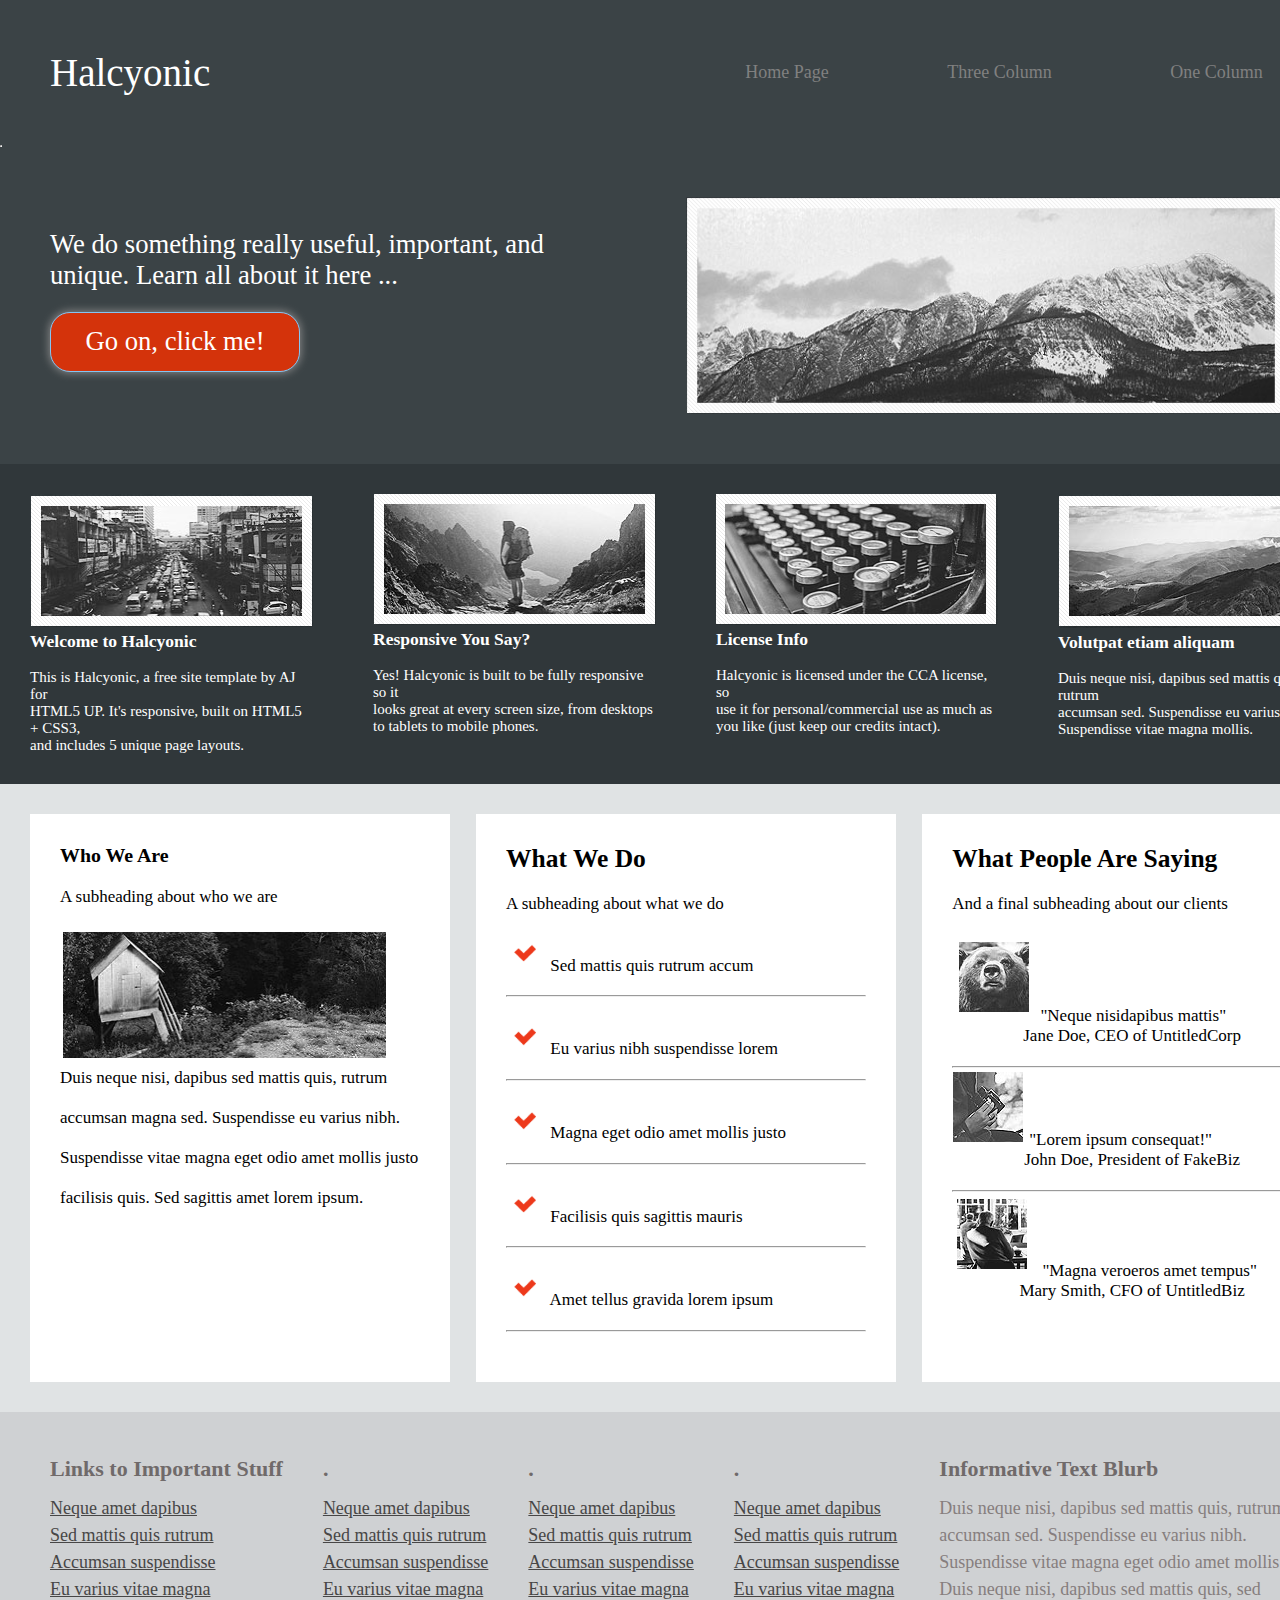
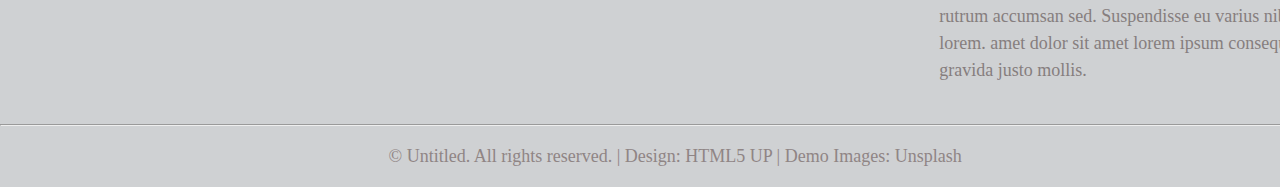
<file: index.html>
<!DOCTYPE html>
<html lang="en">
<head>
    <meta charset="UTF-8">
    <meta http-equiv="X-UA-Compatible" content="IE=edge">
    <meta name="viewport" content="width=device-width, initial-scale=1.0">
    <title>Copia Halcyonic</title>
    <link rel="stylesheet" href="./css/style.css">
</head>
<body>
    <div class="contenedor">
        
        <header>
            <div class="principal">
                <a href="#">Halcyonic</a>
            </div>
            <nav>
                <a href="index.html">Home Page</a>
                <a href="threeColumn.html">Three Column</a>
                <a href="oneColumn.html">One Column</a>
            </nav>
        </header>

        <hr>
      
        <header class="boton-foto">
            <div class="secundario">
                <p>We do something really useful, important, and  </p>
                <p>unique. Learn all about it here ...</p>    

                <br>

                <div id="button-header">
                    <button id="boton-click-me">Go on, click me!</button>
                </div>
            </div>
            <nav class="nav-foto">
                <img src="img/montaña.PNG" width="600" alt="">
            </nav>
        </header>

        <div class="holdingContainer">
            <div class="internalContainers">
                <img src="img/WelcometoHylonic.PNG" alt="">
               <h3> Welcome to Halcyonic</h3>
               <br>
                <p>This is Halcyonic, a free site template by AJ for</p>     
                <p>HTML5 UP. It's responsive, built on HTML5 + CSS3,</p>
                <p>and includes 5 unique page layouts.</p>
            </div>
          
            <div class="internalContainers">
                <img src="img/responsiveyousay.PNG" alt="">
                <h3> Responsive You Say?</h3>
                <br>
                <p>Yes! Halcyonic is built to be fully responsive so it</p>     
                <p>looks great at every screen size, from desktops</p>
                <p>to tablets to mobile phones.</p>
            </div>
           
            <div class="internalContainers">
                <img src="img/licenseinfo.PNG" alt="">
                <h3> License Info</h3>
                <br>
                <p>Halcyonic is licensed under the CCA license, so</p>     
                <p>use it for personal/commercial use as much as</p>
                <p>you like (just keep our credits intact).</p>
            </div>
           
            <div class="internalContainers">
                <img src="img/volupat.PNG" alt="">
                <h3> Volutpat etiam aliquam</h3>
                <br>
                <p>Duis neque nisi, dapibus sed mattis quis, rutrum</p>     
                <p>accumsan sed. Suspendisse eu varius nibh.</p>
                <p>Suspendisse vitae magna mollis.</p>
            </div>

      </div>

        <div class="holdingSecondContainer">
            <div class="secondInternalContainers">
                <h3>Who We Are</h3>
                <br>
                <p>A subheading about who we are</p>
                <br>
                <img src="img/fotosegundocontainerCaptura.PNG" alt="">
                <br>
                <p>Duis neque nisi, dapibus sed mattis quis, rutrum</p>
                <br>
                <p>accumsan magna sed. Suspendisse eu varius nibh.</p>
                <br>
                <p>Suspendisse vitae magna eget odio amet mollis justo</p>
                <br>
                <p>facilisis quis. Sed sagittis amet lorem ipsum.</p>
                
            </div>

            <div class="seconddInternalContainers">
                <h2>What We Do</h2>
                <br>
                <p>A subheading about what we do</p>
                
                <br>
                <ul class="lista-tilde-roja">
                    <ol> <img src="img/tilder.PNG" width="40px" alt=""> Sed mattis quis rutrum accum</ol>
                    <br>
                    <hr>
                    <br>
                    <ol> <img src="img/tilder.PNG" width="40px" alt=""> Eu varius nibh suspendisse lorem</ol>
                    <br>
                    <hr>
                    <br>
                    <ol> <img src="img/tilder.PNG" width="40px" alt=""> Magna eget odio amet mollis justo</ol>
                    <br>
                    <hr>
                    <br>
                    <ol> <img src="img/tilder.PNG" width="40px" alt=""> Facilisis quis sagittis mauris</ol>
                    <br>
                    <hr>
                    <br>
                    <ol> <img src="img/tilder.PNG" width="40px" alt=""> Amet tellus gravida lorem ipsum</ol>
                    <br>
                    <hr>
                    <br>
                </ul>
            </div>
            <div class="thirdInternalContainer">
                <h2>What People Are Saying</h2>
                <br>
                <p>And a final subheading about our clients</p>
                <br>
                <ul>
                    <ol><img src="img/oso.PNG" alt=""> "Neque nisidapibus mattis"</ol>
                    <ol class="textoderecha">Jane Doe, CEO of UntitledCorp</ol>
                </ul>
                <br>
                <hr>
                <ul>
                    <ol><img src="img/largavista.PNG" alt="">"Lorem ipsum consequat!"</ol>
                    <ol class="textoderecha">John Doe, President of FakeBiz</ol>
                </ul>
                <br>
                <hr>
                <ul>
                    <ol><img src="img/hombreespalda.PNG" alt=""> "Magna veroeros amet tempus"</ol>
                    <ol class="textoderecha">Mary Smith, CFO of UntitledBiz</ol>
                </ul>

            </div>

            

        </div>

        <br>

        <footer>
            
            <section class="ft-main">
              <div class="ft-main-item">
                <h2 class="ft-title">Links to Important Stuff</h2>
                <ul>
                  <li><a href="#">Neque amet dapibus</a></li>
                  <li><a href="#">Sed mattis quis rutrum</a></li>
                  <li><a href="#">Accumsan suspendisse</a></li>
                  <li><a href="#">Eu varius vitae magna</a></li>
                </ul>
              </div>
              <div class="ft-main-item">
                <h2 class="ft-title">.</h2>
                <ul>
                    <li><a href="#">Neque amet dapibus</a></li>
                    <li><a href="#">Sed mattis quis rutrum</a></li>
                    <li><a href="#">Accumsan suspendisse</a></li>
                    <li><a href="#">Eu varius vitae magna</a></li>
                </ul>
              </div>

              <div class="ft-main-item">
                <h2 class="ft-title">.</h2>
                <ul>
                    <li><a href="#">Neque amet dapibus</a></li>
                    <li><a href="#">Sed mattis quis rutrum</a></li>
                    <li><a href="#">Accumsan suspendisse</a></li>
                    <li><a href="#">Eu varius vitae magna</a></li>
                </ul>
              </div>

              <div class="ft-main-item">
                <h2 class="ft-title">.</h2>
                <ul>
                    <li><a href="#">Neque amet dapibus</a></li>
                    <li><a href="#">Sed mattis quis rutrum</a></li>
                    <li><a href="#">Accumsan suspendisse</a></li>
                    <li><a href="#">Eu varius vitae magna</a></li>
                </ul>
              </div>
              <div class="ft-main-item">
                <h2 class="ft-title">Informative Text Blurb</h2>
                <p>Duis neque nisi, dapibus sed mattis quis, rutrum </p>
                <p>accumsan sed. Suspendisse eu varius nibh.</p>
                <p>Suspendisse vitae magna eget odio amet mollis.</p>
                <p>Duis neque nisi, dapibus sed mattis quis, sed</p>
                <p>rutrum accumsan sed. Suspendisse eu varius nibh</p>
                <p>lorem. amet dolor sit amet lorem ipsum consequat</p>
                <p>gravida justo mollis.</p>
              </div>
         </section>
           
         <hr>

            <section class="ft-legal">
              <ul class="ft-legal-list">
                <li>&copy; Untitled. All rights reserved. | Design: HTML5 UP | Demo Images: Unsplash</li>
              </ul>
            </section>
        </footer>

         

    </div>
        
</body>
</html>
</file>
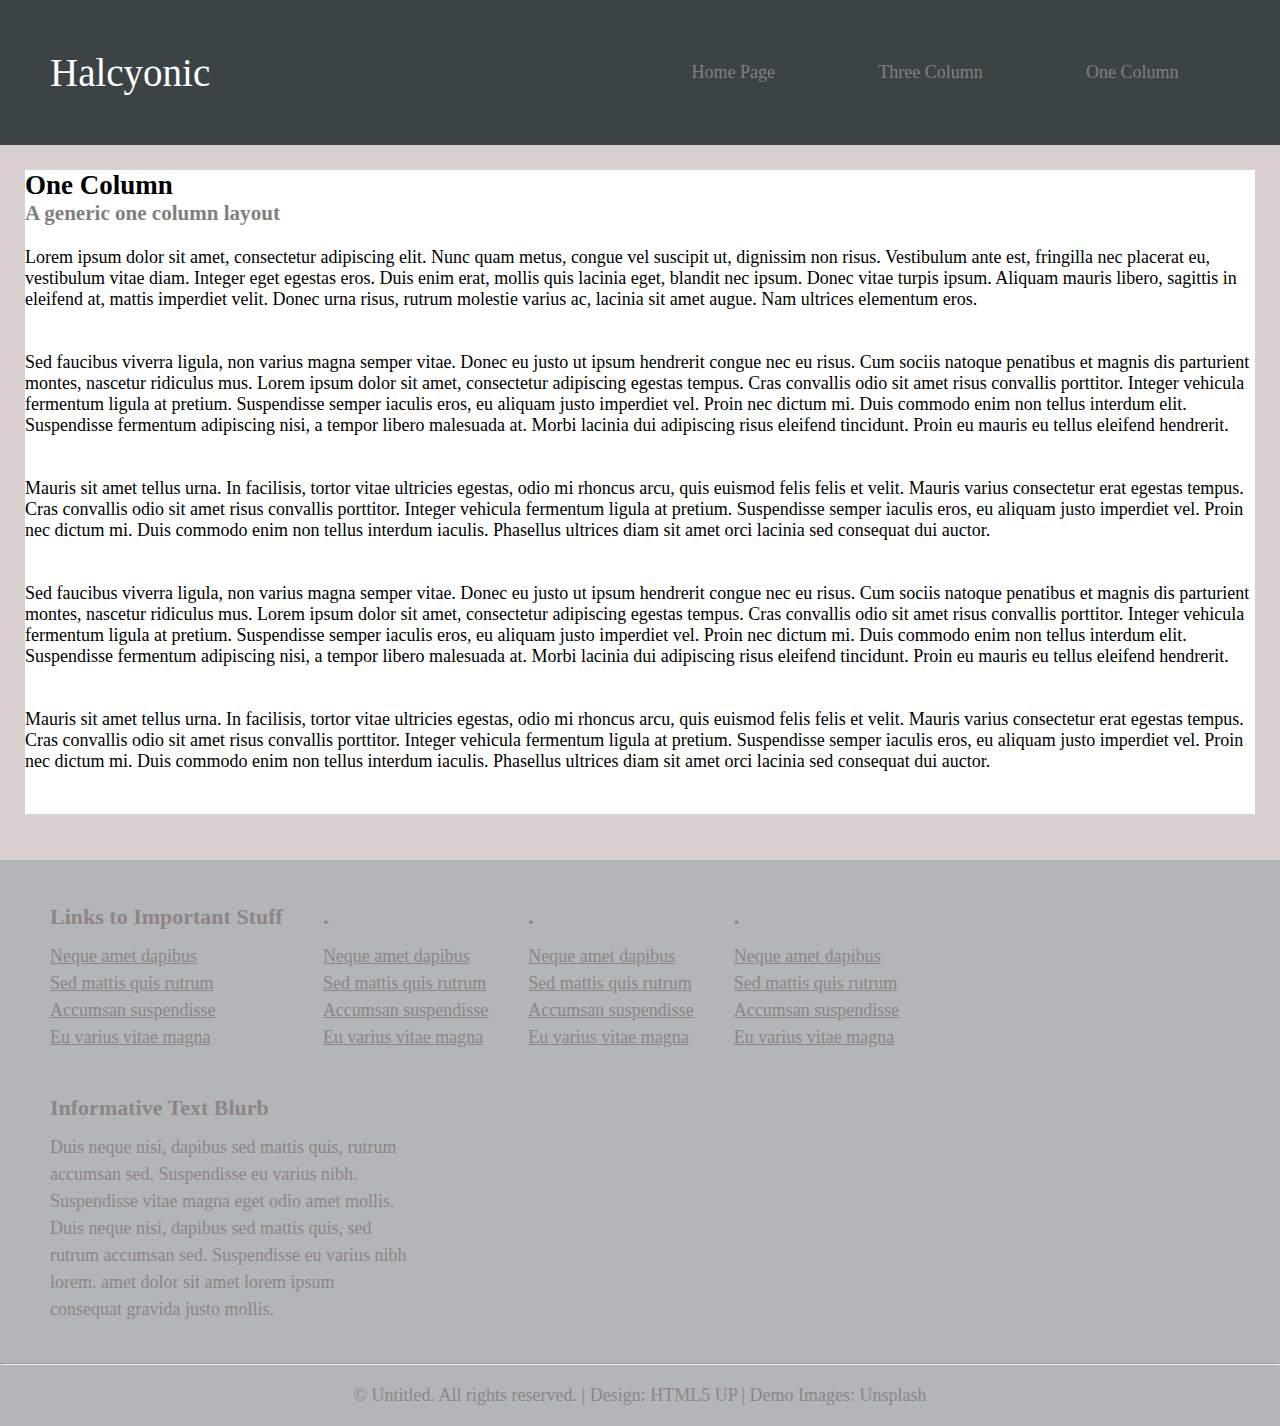
<file: oneColumn.html>
<!DOCTYPE html>
<html lang="en">
<head>
    <meta charset="UTF-8">
    <meta http-equiv="X-UA-Compatible" content="IE=edge">
    <meta name="viewport" content="width=device-width, initial-scale=1.0">
    <title>One Column</title>
    <link rel="stylesheet" href="css/oneColumnStyle.css">
</head>
<body>

    <div class="contenedor">
        <header>
            <div class="principal">
                <a href="#">Halcyonic</a>
            </div>
            <nav>
                <a href="index.html">Home Page</a>
                <a href="threeColumn.html">Three Column</a>
                <a href="oneColumn.html">One Column</a>
            </nav>
        </header>

        <section>
            <div class="texto">
                <h2>One Column</h2>
                <h3 class="subtitulo">A generic one column layout</h3>
                <br>
                <p>
                    Lorem ipsum dolor sit amet, consectetur adipiscing elit. Nunc quam metus, congue
                    vel suscipit ut, dignissim non risus. Vestibulum ante est, fringilla nec placerat
                    eu, vestibulum vitae diam. Integer eget egestas eros. Duis enim erat, mollis quis
                    lacinia eget, blandit nec ipsum. Donec vitae turpis ipsum. Aliquam mauris libero,
                    sagittis in eleifend at, mattis imperdiet velit. Donec urna risus, rutrum molestie
                    varius ac, lacinia sit amet augue. Nam ultrices elementum eros.
                </p>
                <br>
                <br>
                <p>Sed faucibus viverra ligula, non varius magna semper vitae. Donec eu justo ut ipsum hendrerit 
                    congue nec eu risus. Cum sociis natoque penatibus et magnis dis parturient montes, nascetur ridiculus mus. 
                    Lorem ipsum dolor sit amet, consectetur adipiscing egestas tempus. Cras convallis odio sit amet 
                    risus convallis porttitor. Integer vehicula fermentum ligula at pretium. Suspendisse semper iaculis eros, 
                    eu aliquam justo imperdiet vel. Proin nec dictum mi. Duis commodo enim non tellus interdum elit.
                     Suspendisse fermentum adipiscing nisi, a tempor libero malesuada at. Morbi lacinia dui adipiscing risus 
                     eleifend tincidunt. Proin eu mauris eu tellus eleifend hendrerit.
                </p>
                <br>
                <br>
                <p>Mauris sit amet tellus urna. In facilisis, tortor vitae ultricies egestas, odio mi rhoncus arcu, quis 
                    euismod felis felis et velit. Mauris varius consectetur erat egestas tempus. Cras convallis odio sit 
                    amet risus convallis porttitor. Integer vehicula fermentum ligula at pretium. Suspendisse semper 
                    iaculis eros, eu aliquam justo imperdiet vel. Proin nec dictum mi. Duis commodo enim non tellus interdum 
                    iaculis. Phasellus ultrices diam sit amet orci lacinia sed consequat dui auctor.
                </p>
                <br>
                <br>
                <p>Sed faucibus viverra ligula, non varius magna semper vitae. Donec eu justo ut ipsum hendrerit congue nec 
                    eu risus. Cum sociis natoque penatibus et magnis dis parturient montes, nascetur ridiculus mus. Lorem 
                    ipsum dolor sit amet, consectetur adipiscing egestas tempus. Cras convallis odio sit amet risus convallis
                     porttitor. Integer vehicula fermentum ligula at pretium. Suspendisse semper iaculis eros, eu aliquam 
                     justo imperdiet vel. Proin nec dictum mi. Duis commodo enim non tellus interdum elit. Suspendisse 
                     fermentum adipiscing nisi, a tempor libero malesuada at. Morbi lacinia dui adipiscing risus eleifend 
                     tincidunt. Proin eu mauris eu tellus eleifend hendrerit.
                </p>
                <br>
                <br>
                <p>Mauris sit amet tellus urna. In facilisis, tortor vitae ultricies egestas, odio mi rhoncus arcu, quis 
                    euismod felis felis et velit. Mauris varius consectetur erat egestas tempus. Cras convallis odio sit 
                    amet risus convallis porttitor. Integer vehicula fermentum ligula at pretium. Suspendisse semper iaculis
                     eros, eu aliquam justo imperdiet vel. Proin nec dictum mi. Duis commodo enim non tellus interdum iaculis. 
                     Phasellus ultrices diam sit amet orci lacinia sed consequat dui auctor.
                </p>
                <br>
                <br>
            </div>
        </section>

        <br>
        
        <footer>
            
            <section class="ft-main">
              <div class="ft-main-item">
                <h2 class="ft-title">Links to Important Stuff</h2>
                <ul>
                  <li><a href="#">Neque amet dapibus</a></li>
                  <li><a href="#">Sed mattis quis rutrum</a></li>
                  <li><a href="#">Accumsan suspendisse</a></li>
                  <li><a href="#">Eu varius vitae magna</a></li>
                </ul>
              </div>
              <div class="ft-main-item">
                <h2 class="ft-title">.</h2>
                <ul>
                    <li><a href="#">Neque amet dapibus</a></li>
                    <li><a href="#">Sed mattis quis rutrum</a></li>
                    <li><a href="#">Accumsan suspendisse</a></li>
                    <li><a href="#">Eu varius vitae magna</a></li>
                </ul>
              </div>

              <div class="ft-main-item">
                <h2 class="ft-title">.</h2>
                <ul>
                    <li><a href="#">Neque amet dapibus</a></li>
                    <li><a href="#">Sed mattis quis rutrum</a></li>
                    <li><a href="#">Accumsan suspendisse</a></li>
                    <li><a href="#">Eu varius vitae magna</a></li>
                </ul>
              </div>

              <div class="ft-main-item">
                <h2 class="ft-title">.</h2>
                <ul>
                    <li><a href="#">Neque amet dapibus</a></li>
                    <li><a href="#">Sed mattis quis rutrum</a></li>
                    <li><a href="#">Accumsan suspendisse</a></li>
                    <li><a href="#">Eu varius vitae magna</a></li>
                </ul>
              </div>
              <div class="ft-main-item">
                <h2 class="ft-title">Informative Text Blurb</h2>
                 <p>Duis neque nisi, dapibus sed mattis quis, rutrum </p> 
                <p>accumsan sed. Suspendisse eu varius nibh.</p>
                <p>Suspendisse vitae magna eget odio amet mollis.</p>
                <p>Duis neque nisi, dapibus sed mattis quis, sed</p>
                <p>rutrum accumsan sed. Suspendisse eu varius nibh</p>
                <p>lorem. amet dolor sit amet lorem ipsum</p>
                <p>consequat gravida justo mollis.</p>   
              </div>
         </section>
           
         <hr>

            <section class="ft-legal">
              <ul class="ft-legal-list">
                <li>&copy; Untitled. All rights reserved. | Design: HTML5 UP | Demo Images: Unsplash</li>
              </ul>
            </section>
        </footer>
        
                



    </div>

    
</body>
</html>
</file>
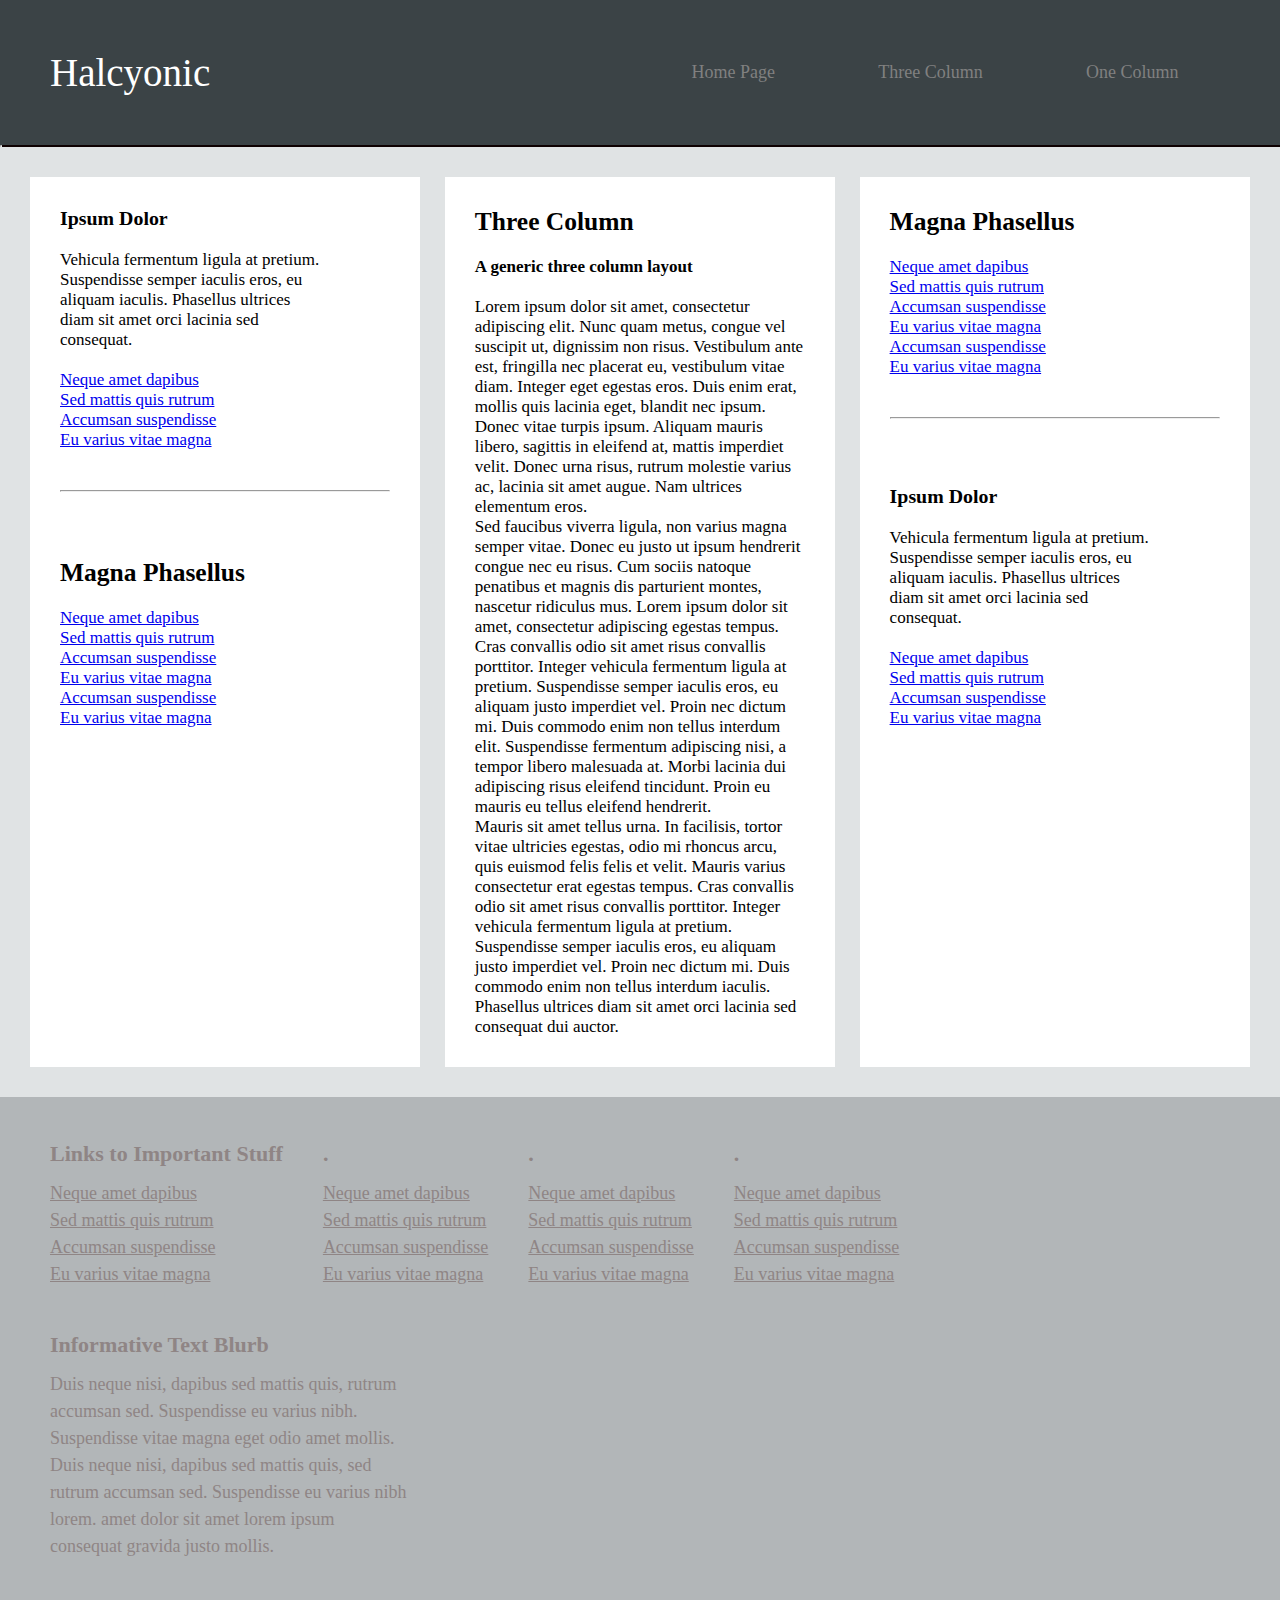
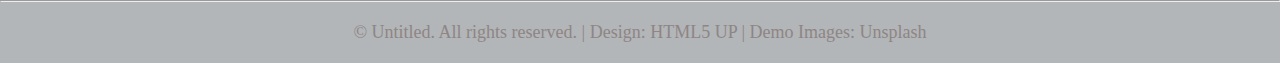
<file: threeColumn.html>
<!DOCTYPE html>
<html lang="en">
<head>
    <meta charset="UTF-8">
    <meta http-equiv="X-UA-Compatible" content="IE=edge">
    <meta name="viewport" content="width=device-width, initial-scale=1.0">
    <title>Three Column</title>
    <link rel="stylesheet" href="css/threeColumnStyle.css">
</head>
<body>
    
    <div class="contenedor">

        <header>
            <div class="principal">
                <a href="#">Halcyonic</a>
            </div>
            <nav>
                <a href="index.html">Home Page</a>
                <a href="threeColumn.html">Three Column</a>
                <a href="oneColumn.html">One Column</a>
            </nav>
        </header>

        <hr class="colorlineaseparadora">


        <div class="holdingSecondContainer">
            <div class="InternalContainers">
                <h3>Ipsum Dolor</h3>
                <br>
                <p>Vehicula fermentum ligula at pretium.</p>
                <p>Suspendisse semper iaculis eros, eu</p>
                <p>aliquam iaculis. Phasellus ultrices</p>
                <p>diam sit amet orci lacinia sed</p>
                <p>consequat.</p>
                <br>
                <ul>
                    <li><a href="#">Neque amet dapibus</a></li>
                    <li><a href="#">Sed mattis quis rutrum</a></li>
                    <li><a href="#">Accumsan suspendisse</a></li>
                    <li><a href="#">Eu varius vitae magna</a></li>
                </ul> 
                <br>
                <br>
                <hr>
                <div class="interno-izquierda">
                    <h2>Magna Phasellus</h2>
                    <br>
                    <ul>
                        <li><a href="#">Neque amet dapibus</a></li>
                        <li><a href="#">Sed mattis quis rutrum</a></li>
                        <li><a href="#">Accumsan suspendisse</a></li>
                        <li><a href="#">Eu varius vitae magna</a></li>
                        <li><a href="#">Accumsan suspendisse</a></li>
                        <li><a href="#">Eu varius vitae magna</a></li>
                    </ul> 
                </div>
                
                
            </div>

            <div class="InternalContainers">
                <h2>Three Column</h2>
                <br>
                <h4>A generic three column layout</h4>
                <br>
                <p>Lorem ipsum dolor sit amet, consectetur adipiscing elit.
                     Nunc quam metus, congue vel suscipit ut, dignissim non risus. 
                     Vestibulum ante est, fringilla nec placerat eu, vestibulum vitae 
                     diam. Integer eget egestas eros. Duis enim erat, mollis quis lacinia 
                     eget, blandit nec ipsum. Donec vitae turpis ipsum. Aliquam mauris libero, 
                     sagittis in eleifend at, mattis imperdiet velit. Donec urna risus, 
                     rutrum molestie varius ac, lacinia sit amet augue. Nam ultrices
                     elementum eros.
                </p>
                <p>Sed faucibus viverra ligula, non varius magna semper vitae. Donec 
                    eu justo ut ipsum hendrerit congue nec eu risus. Cum sociis natoque 
                    penatibus et magnis dis parturient montes, nascetur ridiculus mus. 
                    Lorem ipsum dolor sit amet, consectetur adipiscing egestas tempus. 
                    Cras convallis odio sit amet risus convallis porttitor. Integer vehicula 
                    fermentum ligula at pretium. Suspendisse semper iaculis eros, eu aliquam 
                    justo imperdiet vel. Proin nec dictum mi. Duis commodo enim non tellus interdum 
                    elit. Suspendisse fermentum adipiscing nisi, a tempor libero malesuada at. 
                    Morbi lacinia dui adipiscing risus eleifend tincidunt. Proin eu mauris eu 
                    tellus eleifend hendrerit.
                </p>
                <p>Mauris sit amet tellus urna. In facilisis, tortor vitae ultricies egestas, 
                    odio mi rhoncus arcu, quis euismod felis felis et velit. Mauris varius 
                    consectetur erat egestas tempus. Cras convallis odio sit amet risus convallis 
                    porttitor. Integer vehicula fermentum ligula at pretium. Suspendisse semper 
                    iaculis eros, eu aliquam justo imperdiet vel. Proin nec dictum mi. Duis commodo
                     enim non tellus interdum iaculis. Phasellus ultrices diam sit amet orci lacinia 
                     sed consequat dui auctor.
                </p>
                
            </div>
            <div class="InternalContainers">
                <h2>Magna Phasellus</h2>
                <br>
                <ul>
                    <li><a href="#">Neque amet dapibus</a></li>
                    <li><a href="#">Sed mattis quis rutrum</a></li>
                    <li><a href="#">Accumsan suspendisse</a></li>
                    <li><a href="#">Eu varius vitae magna</a></li>
                    <li><a href="#">Accumsan suspendisse</a></li>
                    <li><a href="#">Eu varius vitae magna</a></li>
                </ul>  
                <br>
                <br>
                <hr>
                <div class="interno-derecha">
                    <h3>Ipsum Dolor</h3>
                <br>
                <p>Vehicula fermentum ligula at pretium.</p>
                <p>Suspendisse semper iaculis eros, eu</p>
                <p>aliquam iaculis. Phasellus ultrices</p>
                <p>diam sit amet orci lacinia sed</p>
                <p>consequat.</p>
                <br>
                <ul>
                    <li><a href="#">Neque amet dapibus</a></li>
                    <li><a href="#">Sed mattis quis rutrum</a></li>
                    <li><a href="#">Accumsan suspendisse</a></li>
                    <li><a href="#">Eu varius vitae magna</a></li>
                </ul> 
                </div>
                

            </div>

        </div>
      
        <footer>
            
            <section class="ft-main">
              <div class="ft-main-item">
                <h2 class="ft-title">Links to Important Stuff</h2>
                <ul>
                  <li><a href="#">Neque amet dapibus</a></li>
                  <li><a href="#">Sed mattis quis rutrum</a></li>
                  <li><a href="#">Accumsan suspendisse</a></li>
                  <li><a href="#">Eu varius vitae magna</a></li>
                </ul>
              </div>
              <div class="ft-main-item">
                <h2 class="ft-title">.</h2>
                <ul>
                    <li><a href="#">Neque amet dapibus</a></li>
                    <li><a href="#">Sed mattis quis rutrum</a></li>
                    <li><a href="#">Accumsan suspendisse</a></li>
                    <li><a href="#">Eu varius vitae magna</a></li>
                </ul>
              </div>

              <div class="ft-main-item">
                <h2 class="ft-title">.</h2>
                <ul>
                    <li><a href="#">Neque amet dapibus</a></li>
                    <li><a href="#">Sed mattis quis rutrum</a></li>
                    <li><a href="#">Accumsan suspendisse</a></li>
                    <li><a href="#">Eu varius vitae magna</a></li>
                </ul>
              </div>

              <div class="ft-main-item">
                <h2 class="ft-title">.</h2>
                <ul>
                    <li><a href="#">Neque amet dapibus</a></li>
                    <li><a href="#">Sed mattis quis rutrum</a></li>
                    <li><a href="#">Accumsan suspendisse</a></li>
                    <li><a href="#">Eu varius vitae magna</a></li>
                </ul>
              </div>
              <div class="ft-main-item">
                <h2 class="ft-title">Informative Text Blurb</h2>
                <p>Duis neque nisi, dapibus sed mattis quis, rutrum </p>
                <p>accumsan sed. Suspendisse eu varius nibh.</p>
                <p>Suspendisse vitae magna eget odio amet mollis.</p>
                <p>Duis neque nisi, dapibus sed mattis quis, sed</p>
                <p>rutrum accumsan sed. Suspendisse eu varius nibh</p>
                <p>lorem. amet dolor sit amet lorem ipsum </p>
                <p> consequat gravida justo mollis.</p>
              </div>
         </section>
           
         <hr>

            <section class="ft-legal">
              <ul class="ft-legal-list">
                <li>&copy; Untitled. All rights reserved. | Design: HTML5 UP | Demo Images: Unsplash</li>
              </ul>
            </section>
        </footer>

    </div>

</body>
</html>
</file>
<file: css/style.css>
*{
    margin: 0;
    padding: 0;
    box-sizing: border-box;
}

.contenedor{
    
    margin: auto;

    flex: 1;
    display: flex;
    flex-flow: row wrap;
    
}



body{
    display: flex;
    flex-direction: column;
    font-family: 'Yanone Kaffeesatz';
    font-size: 13.5pt;
    padding:0px;
    margin:0px;
    background-color: #3B4346;
  }

  header{
    width: 100%;
    padding: 50px;
    background-color: #3B4346;
    /* color: white; */
    display: flex;
    justify-content: space-between;
    align-items: center;
    flex-direction: row;
}

header .principal a {
    color: white;
    text-decoration: none;
    font-size: 39px;
}

 header nav {
     width:50%;

     display: flex;
     flex-wrap: wrap;
     align-items: center;
 }

 header nav a{
    color: grey;
    text-align: center;
    text-decoration: none;
    padding: 10px;
    
    flex-grow: 1;
 }
 header nav a:hover{
    background-color: rgb(100, 90, 90);
    color: white;
 }

 @media screen and (max-width: 800px){
     header{
         flex-wrap: nowrap;
     }
 }
 header .secundario p{
    color: white;
    font-size: 20pt;
 }

 /* header .secundario div {
    color: white;
    text-decoration: none;
    
 } */

 #button-header {
    display: flex;
    justify-content: center;
    background-color:  rgb(202, 95, 7); 
    font-size: 21px;
}

#boton-click-me{
    background-color: rgb(212, 51, 11);
    border-style: none;
    font-family: 'Yanone Kaffeesatz';
    font-size: 20pt;
    color: white;
}

  #button-header {
    
    background-color:  rgb(212, 51, 11);
    border-radius: 20px;
    width: 250px;
    height: 60px;
    margin-bottom: 10px;
    text-shadow: 0 0 3px #333333;
    border: 1px solid #84c5f3;
    box-shadow: 0 0 8px 1px #888888;
    font-size: 21px;
    cursor: pointer;
}

@media screen and (max-width: 800px){
    header .secundario{
        flex-direction:row;
    }

}
@media screen and (max-width: 800px){
    header nav.nav-foto{
        flex-direction:column-reverse;
    }

}


.holdingContainer{
    width: 100%;
    display: flex;
    background-color: #3B4346;
    box-sizing: border-box;
    flex-direction: row;
}

.internalContainers{
    flex: 1;
    background-color: #30373a;
    color: white;
    padding: 30px;
    font-size: 15px;
    font-family: 'Yanone Kaffeesatz';
}

@media screen and (max-width: 760px){
    .holdingContainer{
        flex-direction: column-reverse;
    }
        
}

.colorlineaseparadora{
    background-color: rgb(153, 149, 149);
    color: rgb(153, 149, 149);
}

.holdingSecondContainer{
    width: 100%;
    padding: 30px;
    justify-content: left;
    display: flex;
    background-color: #e0e3e4;
    box-sizing: border-box;
    flex-direction: row;
}
.secondInternalContainers{
    flex: 1;
    background-color:white;
    color: black;
    padding: 30px;
    font-size: 17px;
    font-family: 'Yanone Kaffeesatz';
}
.seconddInternalContainers{
    flex: 1;
    background-color:white;
    color: black;
    padding: 30px;
    font-size: 17px;
    font-family: 'Yanone Kaffeesatz';
}
.thirdInternalContainer{
    flex: 1;
    justify-content: start;
    background-color:white;
    color: black;
    padding: 30px;
    font-size: 17px;
    font-family: 'Yanone Kaffeesatz';
}

.secondInternalContainers + .seconddInternalContainers{
    margin-left: 2%;
}
.seconddInternalContainers + .thirdInternalContainer{
    margin-left: 2%;
}

@media screen and (max-width: 950px){
    .holdingSecondContainer{
        flex-direction: column;
    }
    .secondInternalContainers + .seconddInternalContainers{
        margin-top: 2%;
    }
    .seconddInternalContainers + .thirdInternalContainer{
        margin-top: 2%;
    }
        
}

.lista-tilde-roja{
    font-size: 17px;
}
.textoderecha{
    text-align: center;
}
.colorbr{
    background-color: black;
    color: black;
}



ul {
    list-style: none;
    padding-left: 0;
}
footer {
    background-color: rgb(207, 209, 211);
    color: rgb(134, 126, 126);
    line-height: 1.5;
}
footer a {
    text-decoration: underline;
    color: rgb(71, 70, 70);
}
a:hover {
    text-decoration: underline;
}

.ft-title {
    color: rgb(112, 106, 106);
    font-family: 'Yanone Kaffeesatz';
    font-size: 1.375rem;
    padding-bottom: 0.625rem;
}
.ft-texto {
    color: rgb(112, 106, 106);
    font-family: 'Yanone Kaffeesatz';
    font-size: 1.375rem;
    padding-bottom: 0.625rem;
}


.ft-main {
    padding: 1.25rem 1.875rem;
    display: flex;
    flex-wrap: wrap;
    flex: 1;
}
.ft-main-item {
    padding: 1.25rem;
    min-width: 12.5rem /*200px*/;
}

@media only screen and (max-width: 950px) {
    .ft-main {
        flex-direction: column;
    }
}

.ft-legal {
    padding: 0.9375rem 1.875rem;
    color: rgb(143, 133, 133);
}
.ft-legal-list {
    width: 100%;
    display: flex;
    justify-content: center;
    flex-wrap: wrap;
}
.ft-legal-list li {
    margin: 0.125rem 0.625rem;
    white-space: nowrap;
}

.ft-legal-list li:nth-last-child(2) {
    flex: 1;       
}
</file>
<file: css/oneColumnStyle.css>
*{
    margin: 0;
    padding: 0;
    box-sizing: border-box;
}

.contenedor{
    /* background-color:#0e0101; */
    margin: auto;
    
    flex: 1;
    display: flex;
    flex-flow: row wrap;
    
}


body{
    display: flex;
    flex-direction: column;
    font-family: 'Yanone Kaffeesatz';
    font-size: 13.5pt;
    padding:0px;
    margin:0px;
    background-color: #dacfcf;
  }

  header{
    width: 100%;
    padding: 50px;
    background-color: #3B4346;
    /* color: white; */
    display: flex;
    justify-content: space-between;
    align-items: center;
    flex-direction: row;
}

header .principal a {
    color: white;
    text-decoration: none;
    font-size: 39px;
}

 header nav {
     width:50%;

     display: flex;
     flex-wrap: wrap;
     align-items: center;
 }

 header nav a{
    color: grey;
    text-align: center;
    text-decoration: none;
    padding: 10px;
    
    flex-grow: 1;
 }
 header nav a:hover{
    background-color: rgb(100, 90, 90);
    color: white;
 }

 section .texto{
     background-color:white;
     margin: 25px;
     justify-content: center;
 }
  section .subtitulo{
      color: grey;
  }
 .texto{
     background-color: white;
     font-size: 18px;
     font-family: 'Yanone Kaffeesatz';;
     
 }

 ul {
    list-style: none;
    padding-left: 0;
}
footer {
    background-color: rgb(178, 182, 184);
    color: rgb(143, 133, 133);
    line-height: 1.5;
}
footer a {
    text-decoration: underline;
    color: rgb(143, 133, 133);
}
a:hover {
    text-decoration: underline;
}
.ft-title {
    color: rgb(143, 133, 133);
    font-family: 'Yanone Kaffeesatz';
    font-size: 1.375rem;
    padding-bottom: 0.625rem;
}
.ft-texto {
    color: rgb(143, 133, 133);
    font-family: 'Yanone Kaffeesatz';
    font-size: 1.375rem;
    padding-bottom: 0.625rem;
}

.ft-main {
    padding: 1.25rem 1.875rem;
    display: flex;
    flex-wrap: wrap;
    flex: 1;
}
.ft-main-item {
    padding: 1.25rem;
    min-width: 12.5rem /*200px*/;
}

@media only screen and (max-width: 950px) {
    .ft-main {
        flex-direction: column;
    }
}

.ft-legal {
    padding: 0.9375rem 1.875rem;
    color: rgb(143, 133, 133);
}
.ft-legal-list {
    width: 100%;
    display: flex;
    justify-content: center;
    flex-wrap: wrap;
}
.ft-legal-list li {
    margin: 0.125rem 0.625rem;
    white-space: nowrap;
}

.ft-legal-list li:nth-last-child(2) {
    flex: 1;       
}
</file>
<file: css/threeColumnStyle.css>
*{
    margin: 0;
    padding: 0;
    box-sizing: border-box;
}

.contenedor{
    background-color:#0e0101;
    margin: auto;

    flex: 1;
    display: flex;
    flex-flow: row wrap;
    
}


body{
    display: flex;
    flex-direction: column;
    font-family: 'Yanone Kaffeesatz';
    font-size: 13.5pt;
    padding:0px;
    margin:0px;
    background-color: #3B4346;
  }

  header{
    width: 100%;
    padding: 50px;
    background-color: #3B4346;
    /* color: white; */
    display: flex;
    justify-content: space-between;
    align-items: center;
    flex-direction: row;
}

header .principal a {
    color: white;
    text-decoration: none;
    font-size: 39px;
}

 header nav {
     width:50%;

     display: flex;
     flex-wrap: wrap;
     align-items: center;
 }

 header nav a{
    color: grey;
    text-align: center;
    text-decoration: none;
    padding: 10px;
    
    flex-grow: 1;
 }
 header nav a:hover{
    background-color: rgb(100, 90, 90);
    color: white;
 }

 @media screen and (max-width: 800px){
     header{
         flex-wrap: nowrap;
     }
 }
 

.colorlineaseparadora{
    background-color: rgb(153, 149, 149);
    color: rgb(153, 149, 149);
}

.holdingSecondContainer{
    width: 100%;
    padding: 30px;
    justify-content: left;
    display: flex;
    background-color: #e0e3e4;
    box-sizing: border-box;
    flex-direction: row;
}
.InternalContainers{
    flex: 1;
    background-color:white;
    color: black;
    padding: 30px;
    font-size: 17px;
    font-family: 'Yanone Kaffeesatz';
}
.InternalContainers {
   
    width: 100px; /* A fixed width as the default */
  }
  
  .InternalContainers-center { 
    flex-grow: 1; /* Set the middle element to grow and stretch */
  }

.InternalContainers + .InternalContainers{
    margin-left: 2%;
}
.InternalContainers .interno-derecha{
    margin-top: 20%;
}
.InternalContainers .interno-izquierda{
    margin-top: 20%;
}


@media screen and (max-width: 950px){
    .holdingSecondContainer{
        flex-direction: column;
    }
    .InternalContainers + InternalContainers{
        margin-top: 2%;
    }
        
}





ul {
    list-style: none;
    padding-left: 0;
}
footer {
    background-color: rgb(178, 182, 184);
    color: rgb(143, 133, 133);
    line-height: 1.5;
}
footer a {
    text-decoration: underline;
    color: rgb(143, 133, 133);
}
a:hover {
    text-decoration: underline;
}
.ft-title {
    color: rgb(143, 133, 133);
    font-family: 'Yanone Kaffeesatz';
    font-size: 1.375rem;
    padding-bottom: 0.625rem;
}
.ft-texto {
    color: rgb(143, 133, 133);
    font-family: 'Yanone Kaffeesatz';
    font-size: 1.375rem;
    padding-bottom: 0.625rem;
}

.ft-main {
    padding: 1.25rem 1.875rem;
    display: flex;
    flex-wrap: wrap;
    flex: 1;
}
.ft-main-item {
    padding: 1.25rem;
    min-width: 12.5rem /*200px*/;
}

@media only screen and (max-width: 950px) {
    .ft-main {
        flex-direction: column;
    }
}

.ft-legal {
    padding: 0.9375rem 1.875rem;
    color: rgb(143, 133, 133);
}
.ft-legal-list {
    width: 100%;
    display: flex;
    justify-content: center;
    flex-wrap: wrap;
}
.ft-legal-list li {
    margin: 0.125rem 0.625rem;
    white-space: nowrap;
}

.ft-legal-list li:nth-last-child(2) {
    flex: 1;       
}
</file>
